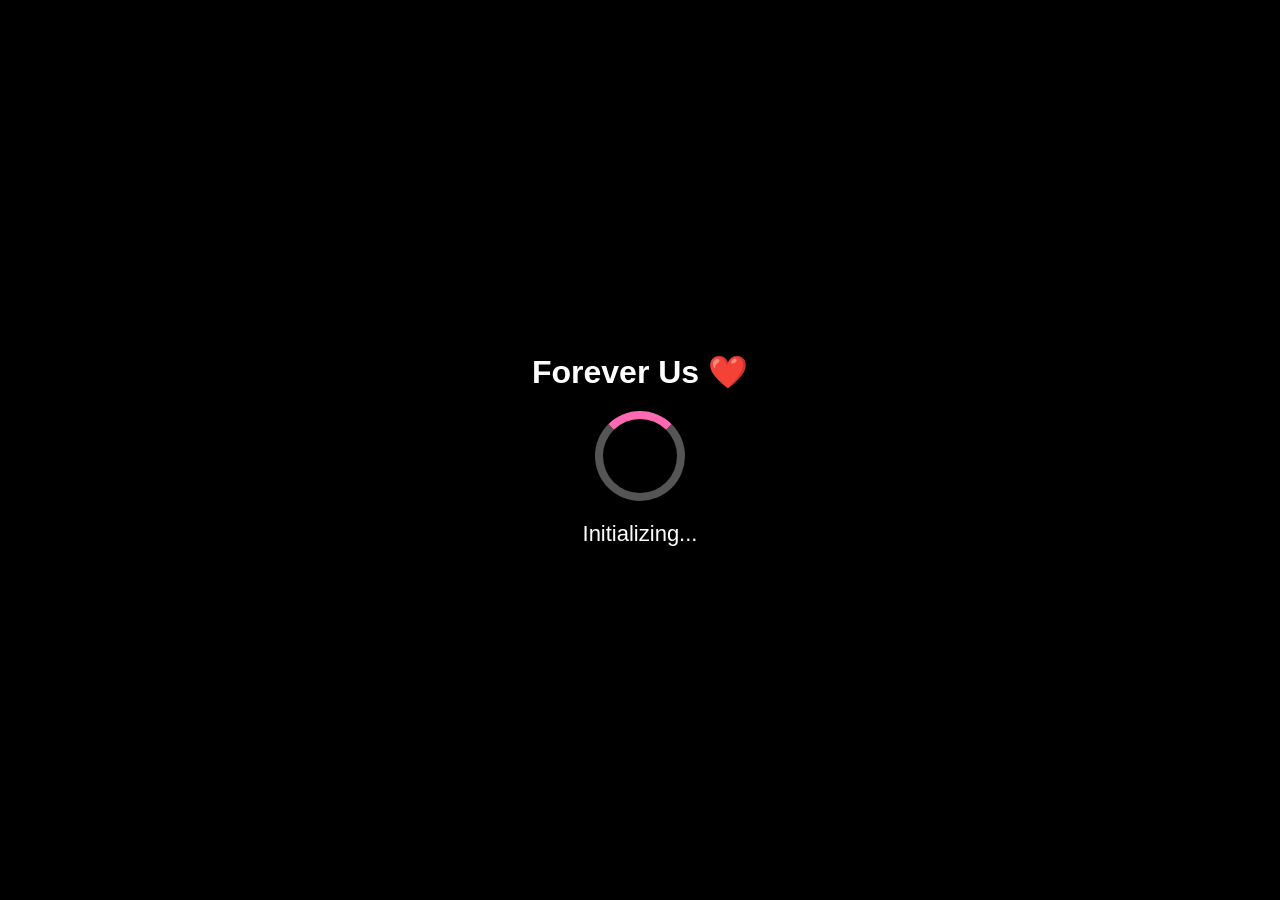
<file: index.html>
<!DOCTYPE html>
<html lang="en">

<head>

    <meta charset="UTF-8">

    <title>Forever Us A❤️S</title>

    <link rel="stylesheet" href="css/login.css">

</head>

<body>

    <div id="loadingScreen">

        <h1>Forever Us ❤️</h1>

        <div class="loader"></div>

        <p id="loadingText">Initializing...</p>

    </div>

    <div id="loginContainer">

        <div class="card">

            <h2>Welcome My Love ❤️</h2>

            <p>Please Login</p>

            <input
                type="text"
                id="username"
                placeholder="Username">

            <input
                type="password"
                id="password"
                placeholder="Password">

            <button onclick="login()">

                Login ❤️

            </button>

        </div>

    </div>

<script src="js/login.js"></script>

</body>

</html>
</file>
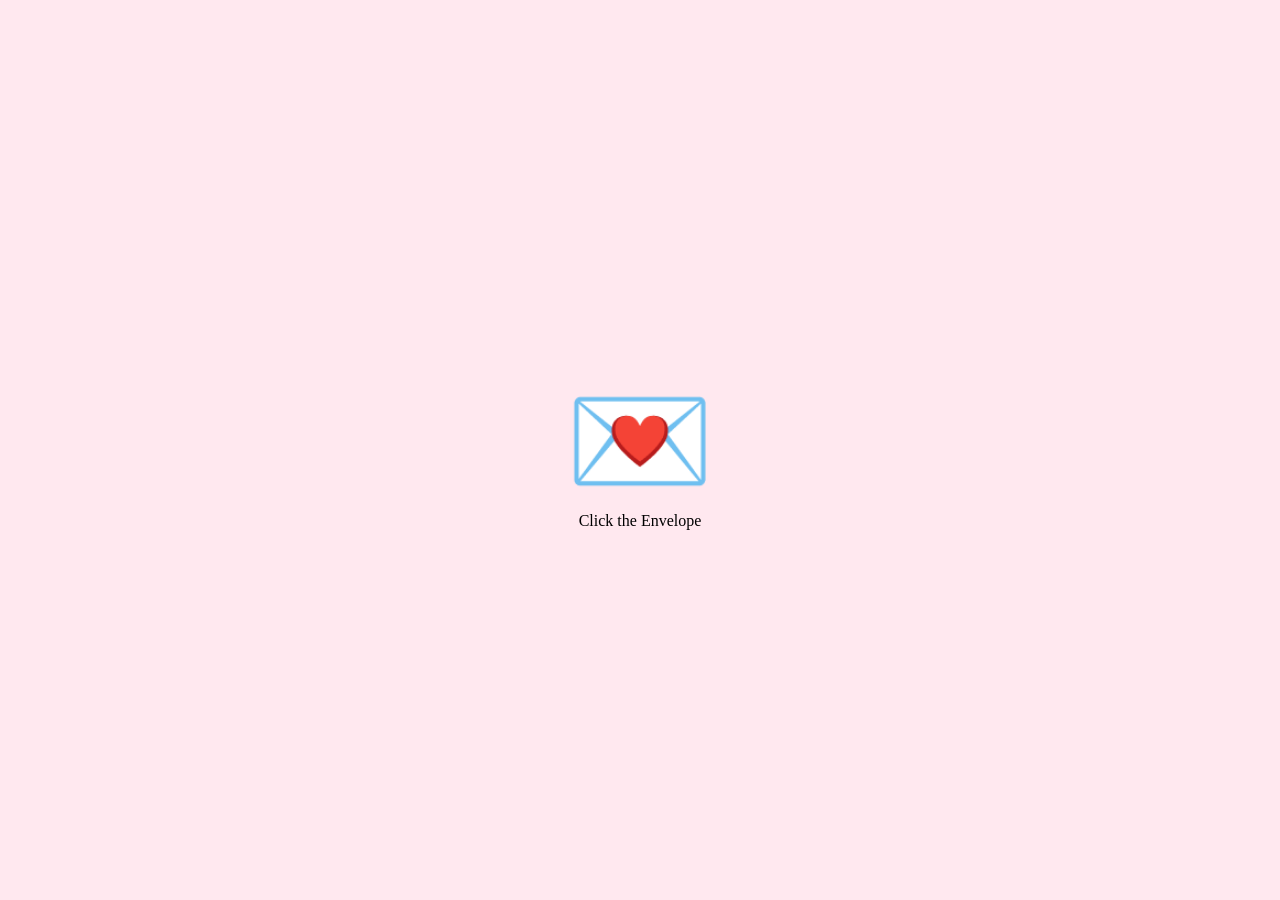
<file: invitation.html>
<!DOCTYPE html>
<html lang="en">

<head>

<meta charset="UTF-8">
<meta name="viewport" content="width=device-width, initial-scale=1">

<title>Wedding Invitation</title>

<link rel="stylesheet" href="css/invitation.css">

</head>

<body>

<div id="overlay">

    <h1 class="best">
        ❤️ Best Decision Ever ❤️
    </h1>

</div>

<div id="envelopeContainer">

    <div class="envelope">

        💌

    </div>

    <p>
        Click the Envelope
    </p>

</div>

<div id="card">

<h1>💍 Wedding Invitation 💍</h1>

<h2>Dear My Forever Person ❤️</h2>

<p>

You are cordially invited

to celebrate

our love once again.

</p>

<p>

Let's get married

all over again.

</p>

<h3>

Date:

Forever

</h3>

<h3>

Venue:

My Heart ❤️

</h3>

<button id="nextBtn">

Let's Tie the Knot ❤️

</button>

</div>

<script src="js/invitation.js"></script>

</body>

</html>
</file>
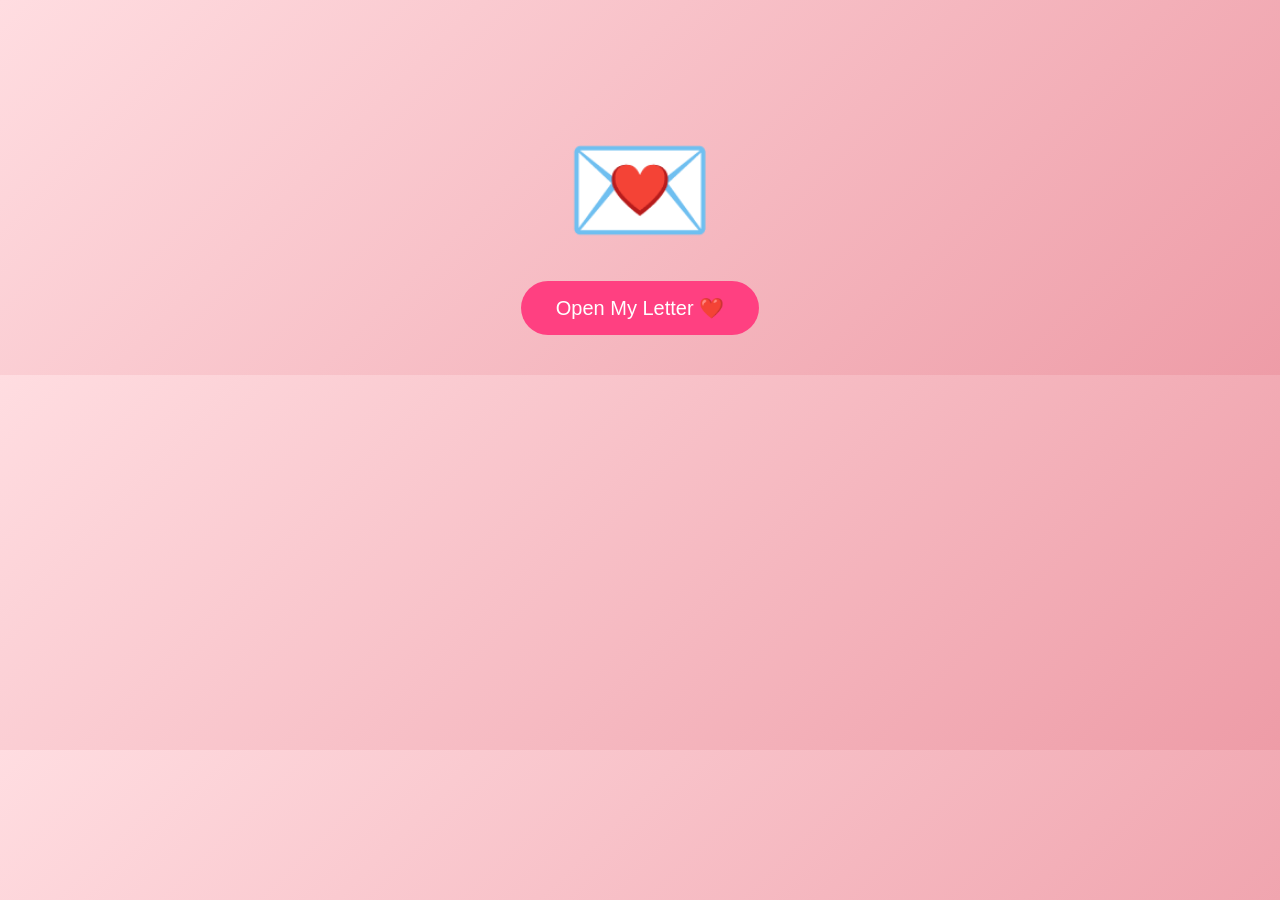
<file: letter.html>
<!DOCTYPE html>
<html lang="en">

<head>

<meta charset="UTF-8">
<meta name="viewport" content="width=device-width, initial-scale=1.0">

<title>Love Letter ❤️</title>

<link rel="stylesheet" href="css/letter.css">

</head>

<body>

<div class="container">

    <div class="envelope" id="envelope">

        <div class="emoji">💌</div>

        <button id="openBtn">
            Open My Letter ❤️
        </button>

    </div>

    <div class="letter" id="letter">

        <h1>To My Love ❤️</h1>

        <p id="typing"></p>

        <h2>Forever Yours ❤️</h2>

        <h3>Sasirekha</h3>

        <button id="finalBtn" onclick="nextPage()">
            🎁 Final Surprise ❤️
        </button>

    </div>

</div>

<script src="js/letter.js"></script>

</body>

</html>
</file>
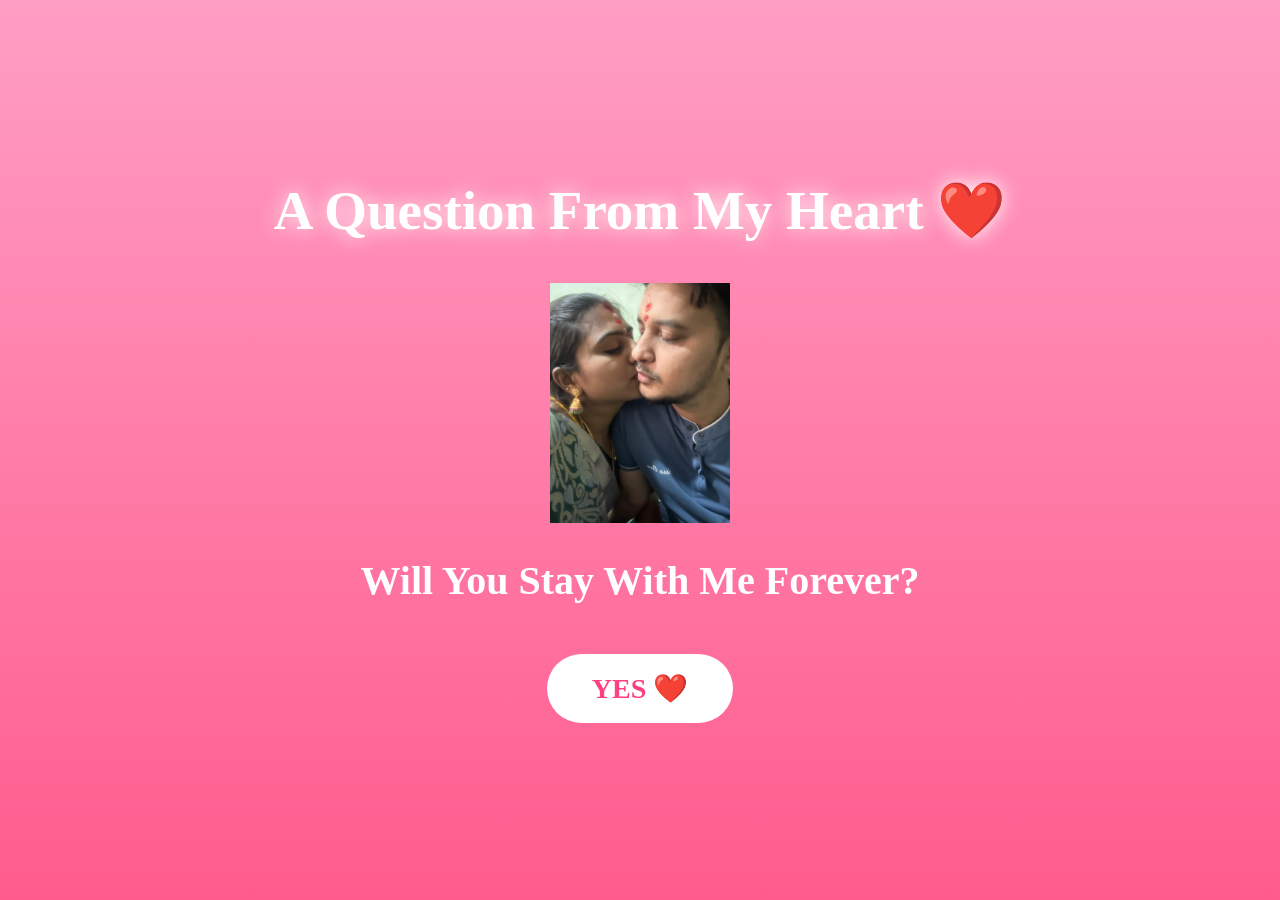
<file: proposal.html>
<!DOCTYPE html>
<html lang="en">
<head>
<meta charset="UTF-8">
<meta name="viewport" content="width=device-width, initial-scale=1.0">
<title>Proposal ❤️</title>

<link rel="stylesheet" href="css/proposal.css">

</head>

<body>

<audio id="music" autoplay loop>
    <source src="music/Nee Partha Vizhigal X Oru Kili-Downringtone.com.mp3" type="audio/mpeg">
</audio>

<div class="container">

    <h1 class="title">
        A Question From My Heart ❤️
    </h1>

    <img src="images/photo25.jpg" class="ring">

    <h2 class="question">
        Will You Stay With Me Forever?
    </h2>

    <button id="yesBtn">
        YES ❤️
    </button>

</div>

<script src="js/proposal.js"></script>

</body>
</html>
</file>
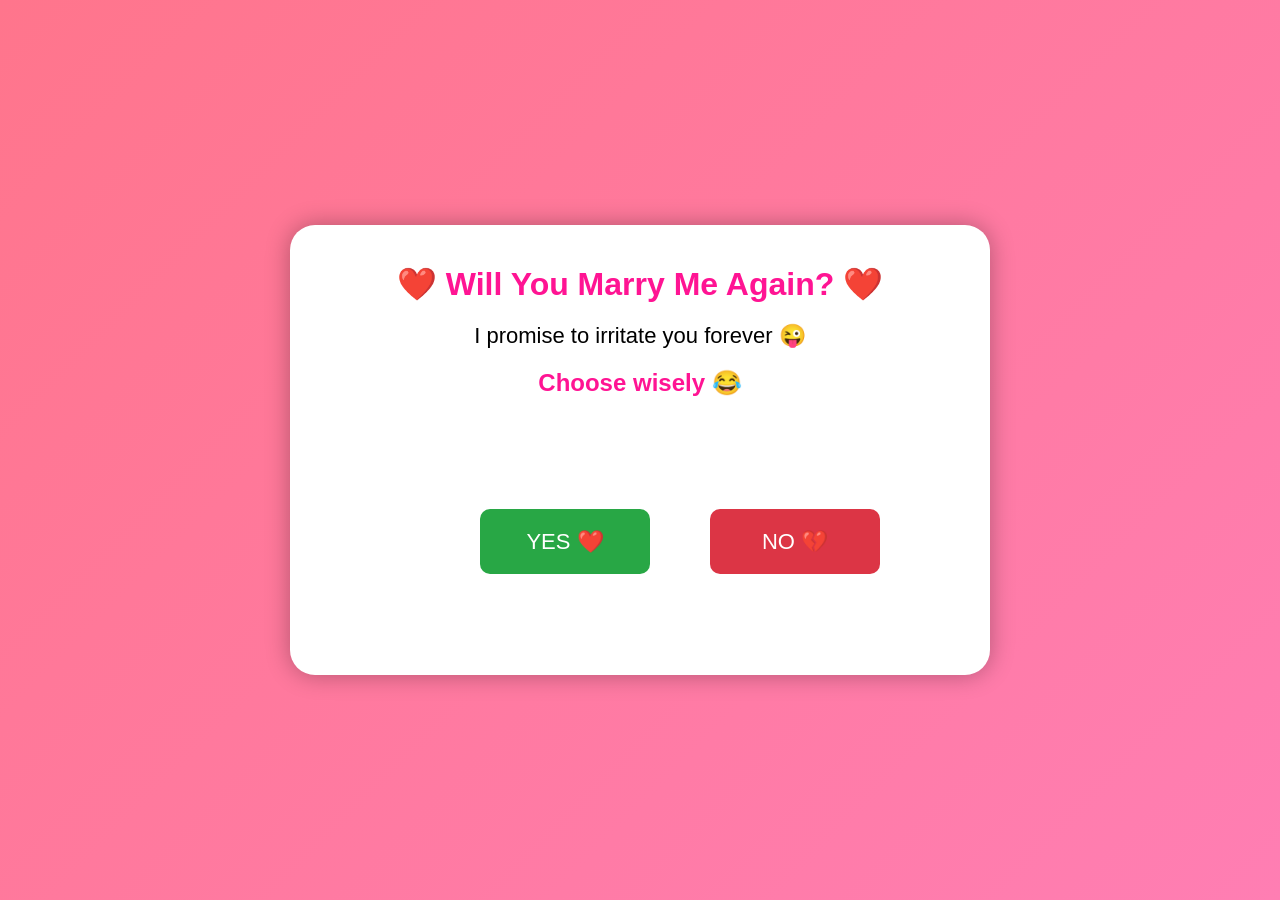
<file: question.html>
<!DOCTYPE html>
<html lang="en">

<head>

<meta charset="UTF-8">
<meta name="viewport" content="width=device-width, initial-scale=1.0">

<title>Will You Marry Me Again?</title>

<link rel="stylesheet" href="css/question.css">

</head>

<body>

<div class="container">

    <h1>❤️ Will You Marry Me Again? ❤️</h1>

    <p class="subtitle">
        I promise to irritate you forever 😜
    </p>

    <h2 id="funnyText">
        Choose wisely 😂
    </h2>

    <div class="buttonArea">

        <button id="yesBtn">
            YES ❤️
        </button>

        <button id="noBtn">
            NO 💔
        </button>

    </div>

</div>

<script src="js/question.js"></script>

</body>

</html>
</file>
<file: css/login.css>
*{
margin:0;
padding:0;
box-sizing:border-box;
font-family:Arial;
}

body{

background:black;

color:white;

height:100vh;

display:flex;

justify-content:center;

align-items:center;

overflow:hidden;

}

#loadingScreen{

position:absolute;

text-align:center;

}

.loader{

margin:20px auto;

width:90px;

height:90px;

border:8px solid #555;

border-top:8px solid hotpink;

border-radius:50%;

animation:spin 1s linear infinite;

}

@keyframes spin{

100%{

transform:rotate(360deg);

}

}

#loadingText{

margin-top:20px;

font-size:22px;

}

#loginContainer{

display:none;

}

.card{

background:white;

color:black;

padding:40px;

border-radius:15px;

width:350px;

text-align:center;

box-shadow:0 0 25px hotpink;

}

.card h2{

margin-bottom:10px;

}

input{

width:100%;

padding:12px;

margin:10px 0;

font-size:16px;

}

button{

padding:12px;

width:100%;

background:hotpink;

color:white;

border:none;

font-size:18px;

cursor:pointer;

border-radius:8px;

}

button:hover{

background:#ff1493;

}
</file>
<file: css/invitation.css>
*{
margin:0;
padding:0;
box-sizing:border-box;
font-family:Georgia;
}

body{

height:100vh;

display:flex;

justify-content:center;

align-items:center;

background:#ffe8ef;

overflow:hidden;

}

#overlay{

position:fixed;

width:100%;

height:100%;

background:black;

display:flex;

justify-content:center;

align-items:center;

z-index:10;

animation:fadeOut 3s forwards;

}

.best{

color:white;

font-size:50px;

}

@keyframes fadeOut{

0%{opacity:1;}

80%{opacity:1;}

100%{

opacity:0;

visibility:hidden;

}

}

#envelopeContainer{

text-align:center;

position:absolute;

}

.envelope{

font-size:120px;

cursor:pointer;

transition:.4s;

}

.envelope:hover{

transform:scale(1.2);

}

#card{

display:none;

width:650px;

background:white;

padding:50px;

border-radius:20px;

text-align:center;

box-shadow:0 0 30px pink;

}

#card h1{

color:#ff1493;

margin-bottom:20px;

}

#card p{

font-size:22px;

margin:20px;

line-height:35px;

}

button{

margin-top:30px;

padding:15px 35px;

font-size:20px;

background:#ff1493;

color:white;

border:none;

border-radius:10px;

cursor:pointer;

}
</file>
<file: css/letter.css>
*{
margin:0;
padding:0;
box-sizing:border-box;
font-family:Poppins,sans-serif;
}

body{

background:linear-gradient(135deg,#ffdde1,#ee9ca7);

overflow-y:auto;

padding:40px;

}

.container{

width:100%;

display:flex;

justify-content:center;

align-items:center;

flex-direction:column;

}

.envelope{

text-align:center;

margin-top:80px;

}

.emoji{

font-size:120px;

}

#openBtn{

margin-top:20px;

padding:15px 35px;

font-size:20px;

border:none;

border-radius:40px;

cursor:pointer;

background:#ff4081;

color:white;

}

.letter{

display:none;

width:90%;

max-width:900px;

background:white;

padding:50px;

border-radius:20px;

box-shadow:0 15px 40px rgba(0,0,0,.25);

margin:30px auto;

}

.letter h1{

text-align:center;

color:#ff4081;

margin-bottom:30px;

}

#typing{

font-size:22px;

line-height:2;

white-space:pre-line;

color:#444;

text-align:left;

}

.letter h2{

margin-top:50px;

text-align:center;

color:#ff4081;

}

.letter h3{

text-align:center;

margin-top:10px;

}

#finalBtn{

display:none;

margin:40px auto 0;

padding:16px 35px;

font-size:20px;

border:none;

border-radius:40px;

cursor:pointer;

background:#ff4081;

color:white;

display:none;

}

#finalBtn:hover{

transform:scale(1.05);

}
</file>
<file: css/proposal.css>
*{
margin:0;
padding:0;
box-sizing:border-box;
font-family:Segoe UI;
}

body{

height:100vh;
display:flex;
justify-content:center;
align-items:center;
background:linear-gradient(#ff9ec4,#ff5c8d);
overflow:hidden;

}

.container{

text-align:center;

}

.title{

font-size:55px;
color:white;
margin-bottom:40px;
text-shadow:0 0 20px white;

}

.ring{

width:180px;
animation:float 2s infinite alternate;

}

.question{

margin-top:30px;
font-size:40px;
color:white;

}

#yesBtn{

margin-top:50px;
padding:18px 45px;
font-size:28px;
border:none;
border-radius:50px;
cursor:pointer;
background:white;
color:#ff4081;
font-weight:bold;
transition:.3s;

}

#yesBtn:hover{

transform:scale(1.1);

}

@keyframes float{

from{

transform:translateY(0px);

}

to{

transform:translateY(-20px);

}

}
</file>
<file: css/question.css>
*{
margin:0;
padding:0;
box-sizing:border-box;
font-family:Arial,sans-serif;
}

body{

height:100vh;

display:flex;

justify-content:center;

align-items:center;

background:linear-gradient(135deg,#ff758c,#ff7eb3);

overflow:hidden;

}

.container{

width:700px;

height:450px;

background:white;

border-radius:25px;

text-align:center;

padding:40px;

position:relative;

box-shadow:0 0 25px rgba(0,0,0,.3);

}

h1{

color:#ff1493;

margin-bottom:20px;

}

.subtitle{

font-size:22px;

margin-bottom:20px;

}

#funnyText{

color:#ff1493;

height:40px;

margin-bottom:40px;

}

.buttonArea{

position:relative;

width:100%;

height:180px;

}

button{

border:none;

cursor:pointer;

border-radius:10px;

font-size:22px;

transition:.3s;

}

#yesBtn{

background:#28a745;

color:white;

width:170px;

height:65px;

position:absolute;

left:150px;

top:60px;

}

#noBtn{

background:#dc3545;

color:white;

width:170px;

height:65px;

position:absolute;

left:380px;

top:60px;

}
</file>
